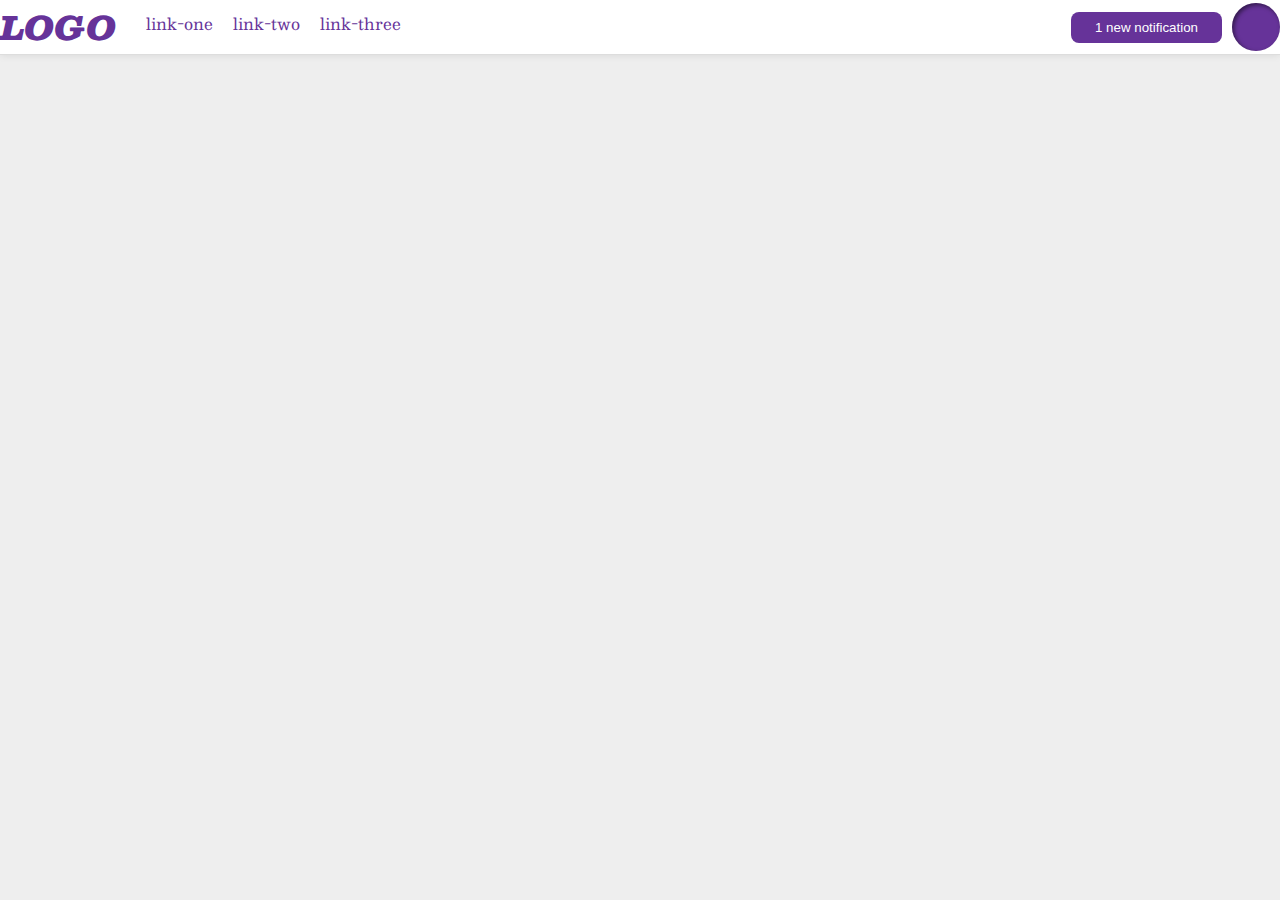
<file: foundations/flex/03-flex-header-2/index.html>
<!DOCTYPE html>
<html lang="en">
  <head>
    <meta charset="UTF-8">
    <meta http-equiv="X-UA-Compatible" content="IE=edge">
    <meta name="viewport" content="width=device-width, initial-scale=1.0">
    <title>Flex Header 2</title>
    <link rel="stylesheet" href="style.css">
  </head>
  <body>
    <div class="header">
      <div class="right">
      <div class="logo">
        LOGO
      </div>
      <ul class="links">
        <li><a href="https://google.com">link-one</a></li>
        <li><a href="https://google.com">link-two</a></li>
        <li><a href="https://google.com">link-three</a></li>
      </ul>
    </div>
      <div class="left-items">
      <button class="notifications">
        1 new notification
      </button>
      <div class="profile-image"></div>
    </div>
    </div>
  </body>
</html>
</file>
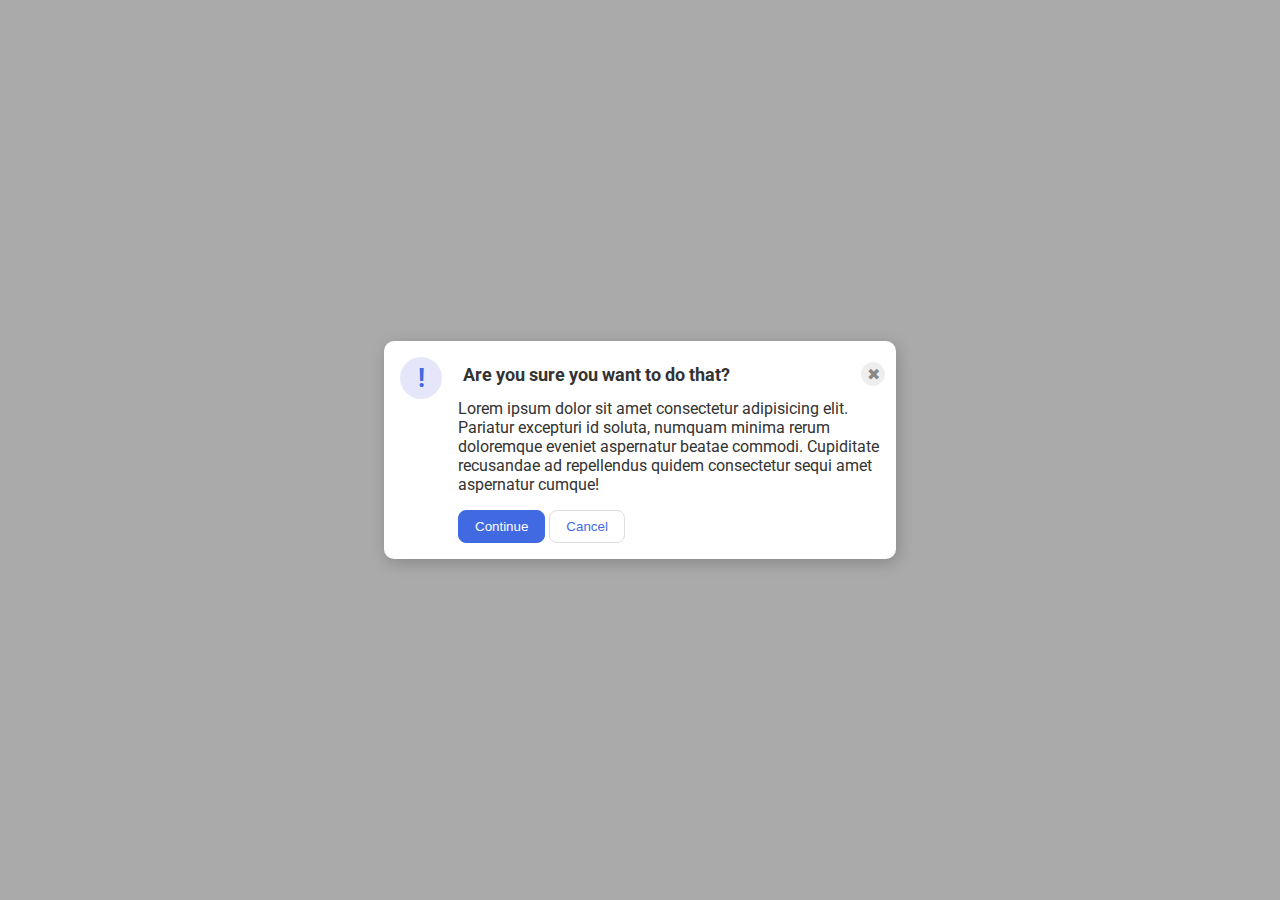
<file: foundations/flex/05-flex-modal/index.html>
<!DOCTYPE html>
<html lang="en">
  <head>
    <meta charset="UTF-8">
    <meta http-equiv="X-UA-Compatible" content="IE=edge">
    <meta name="viewport" content="width=device-width, initial-scale=1.0">
    <link rel="stylesheet" href="style.css">
    <title>Modal</title>
  </head>
  <body>
    <div class="modal">
      <div class="icon">!</div>
      
      <div class="Container">

      <div class="header">Are you sure you want to do that?
      <button class="close-button">✖</button>
    </div>
      <div class="text">Lorem ipsum dolor sit amet consectetur adipisicing elit. Pariatur excepturi id soluta, numquam minima rerum doloremque eveniet aspernatur beatae commodi. Cupiditate recusandae ad repellendus quidem consectetur sequi amet aspernatur cumque!</div>
      <button class="continue">Continue</button>
      <button class="cancel">Cancel</button>
    </div>
    </div>
  </body>
</html>
</file>
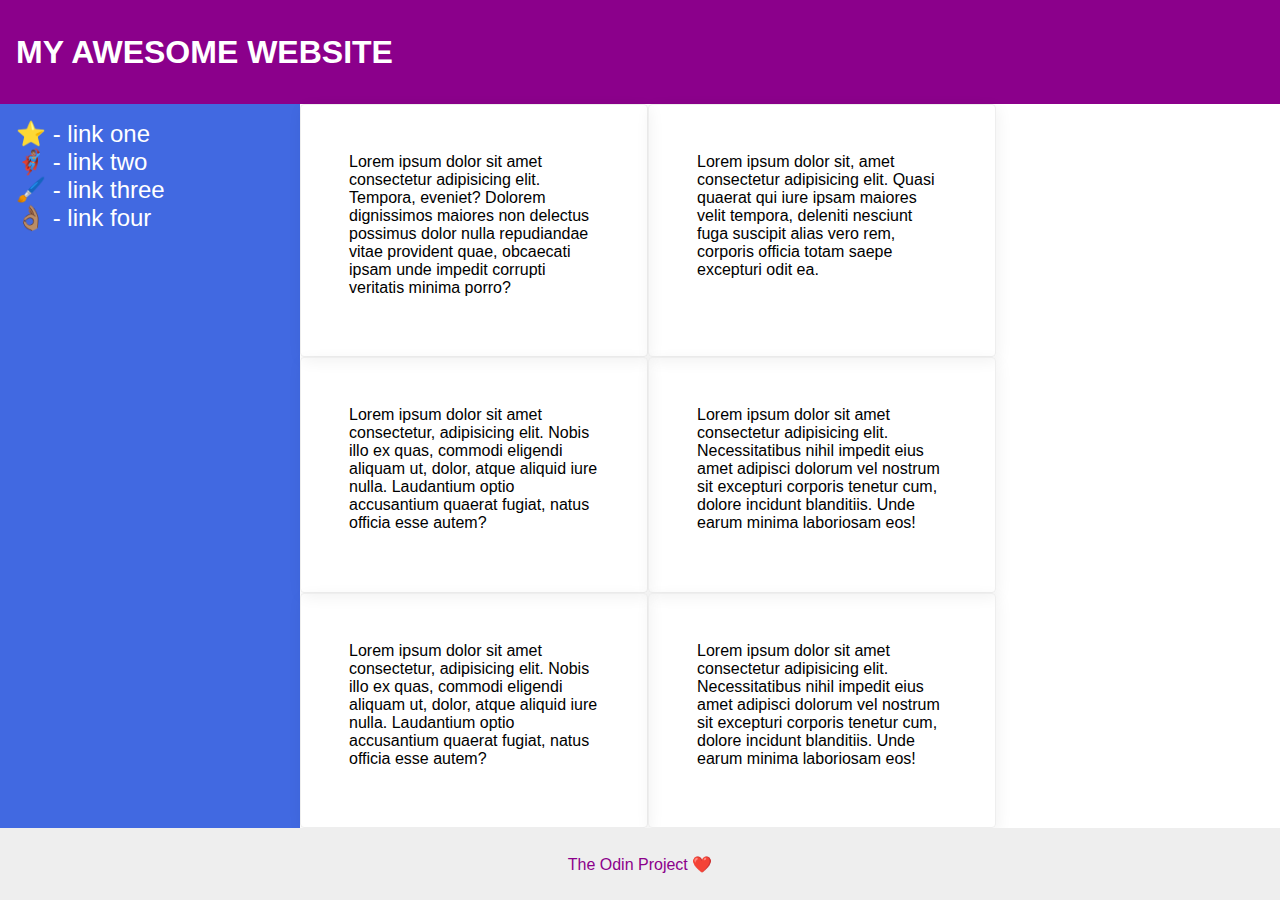
<file: foundations/flex/07-flex-layout-2/index.html>
<!DOCTYPE html>
<html lang="en">
  <head>
    <meta charset="UTF-8">
    <meta http-equiv="X-UA-Compatible" content="IE=edge">
    <meta name="viewport" content="width=device-width, initial-scale=1.0">
    <title>The Holy Grail</title>
    <link rel="stylesheet" href="style.css">
  </head>
  <body>
    <div class="header">
      MY AWESOME WEBSITE
    </div>
    <div class="extra">
    <div class="sidebar">
      <ul>
        <li><a href="#">⭐ - link one</a></li>
        <li><a href="#">🦸🏽‍♂️ - link two</a></li>
        <li><a href="#">🖌️ - link three</a></li>
        <li><a href="#">👌🏽 - link four</a></li>
      </ul>
    </div>
    <div class="container">
    <div class="card">Lorem ipsum dolor sit amet consectetur adipisicing elit. Tempora, eveniet? Dolorem dignissimos maiores non delectus possimus dolor nulla repudiandae vitae provident quae, obcaecati ipsam unde impedit corrupti veritatis minima porro?</div>
    <div class="card">Lorem ipsum dolor sit, amet consectetur adipisicing elit. Quasi quaerat qui iure ipsam maiores velit tempora, deleniti nesciunt fuga suscipit alias vero rem, corporis officia totam saepe excepturi odit ea.</div>
    <div class="card">Lorem ipsum dolor sit amet consectetur, adipisicing elit. Nobis illo ex quas, commodi eligendi aliquam ut, dolor, atque aliquid iure nulla. Laudantium optio accusantium quaerat fugiat, natus officia esse autem?</div>
    <div class="card">Lorem ipsum dolor sit amet consectetur adipisicing elit. Necessitatibus nihil impedit eius amet adipisci dolorum vel nostrum sit excepturi corporis tenetur cum, dolore incidunt blanditiis. Unde earum minima laboriosam eos!</div>
    <div class="card">Lorem ipsum dolor sit amet consectetur, adipisicing elit. Nobis illo ex quas, commodi eligendi aliquam ut, dolor, atque aliquid iure nulla. Laudantium optio accusantium quaerat fugiat, natus officia esse autem?</div>
    <div class="card">Lorem ipsum dolor sit amet consectetur adipisicing elit. Necessitatibus nihil impedit eius amet adipisci dolorum vel nostrum sit excepturi corporis tenetur cum, dolore incidunt blanditiis. Unde earum minima laboriosam eos!</div>
  </div>
</div>
    <div class="footer">
      The Odin Project ❤️
    </div>
  </body>
</html>
</file>
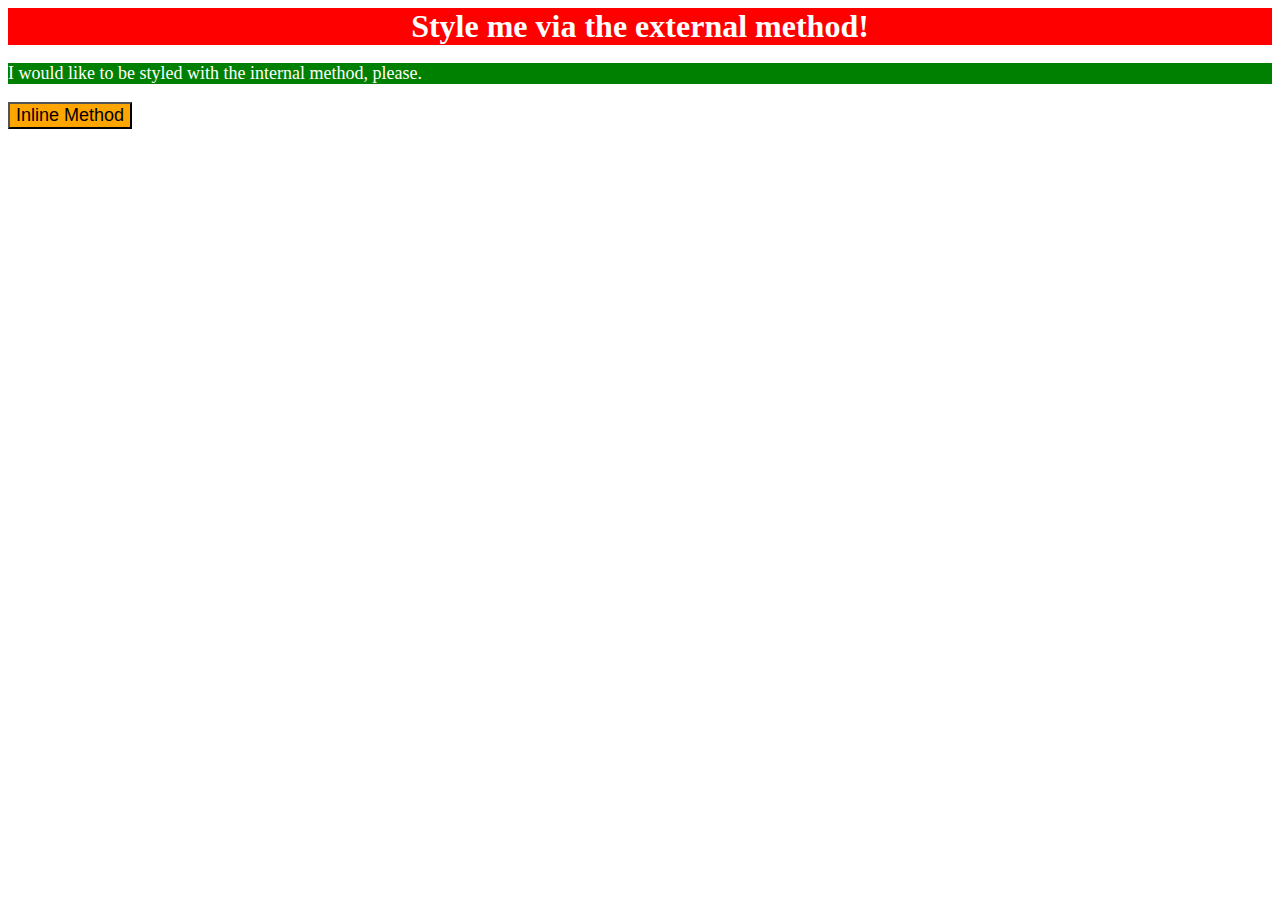
<file: foundations/intro-to-css/01-css-methods/index.html>
<!DOCTYPE html>
<html lang="en">
  <head>
    <meta charset="UTF-8">
    <meta http-equiv="X-UA-Compatible" content="IE=edge">
    <meta name="viewport" content="width=device-width, initial-scale=1.0">
    <link rel="stylesheet" href="styles.css">
    <title>Methods for Adding CSS</title>
    <style>
      p {
        background-color:green ;
        color: white;
        font-size: 18px;
      }
    </style>
  </head>
  <body>
    <div>Style me via the external method!</div>
    <p>I would like to be styled with the internal method, please.</p>
    <button style="background-color: orange; font-size: 18px;">Inline Method</button>
  </body>
</html>
</file>
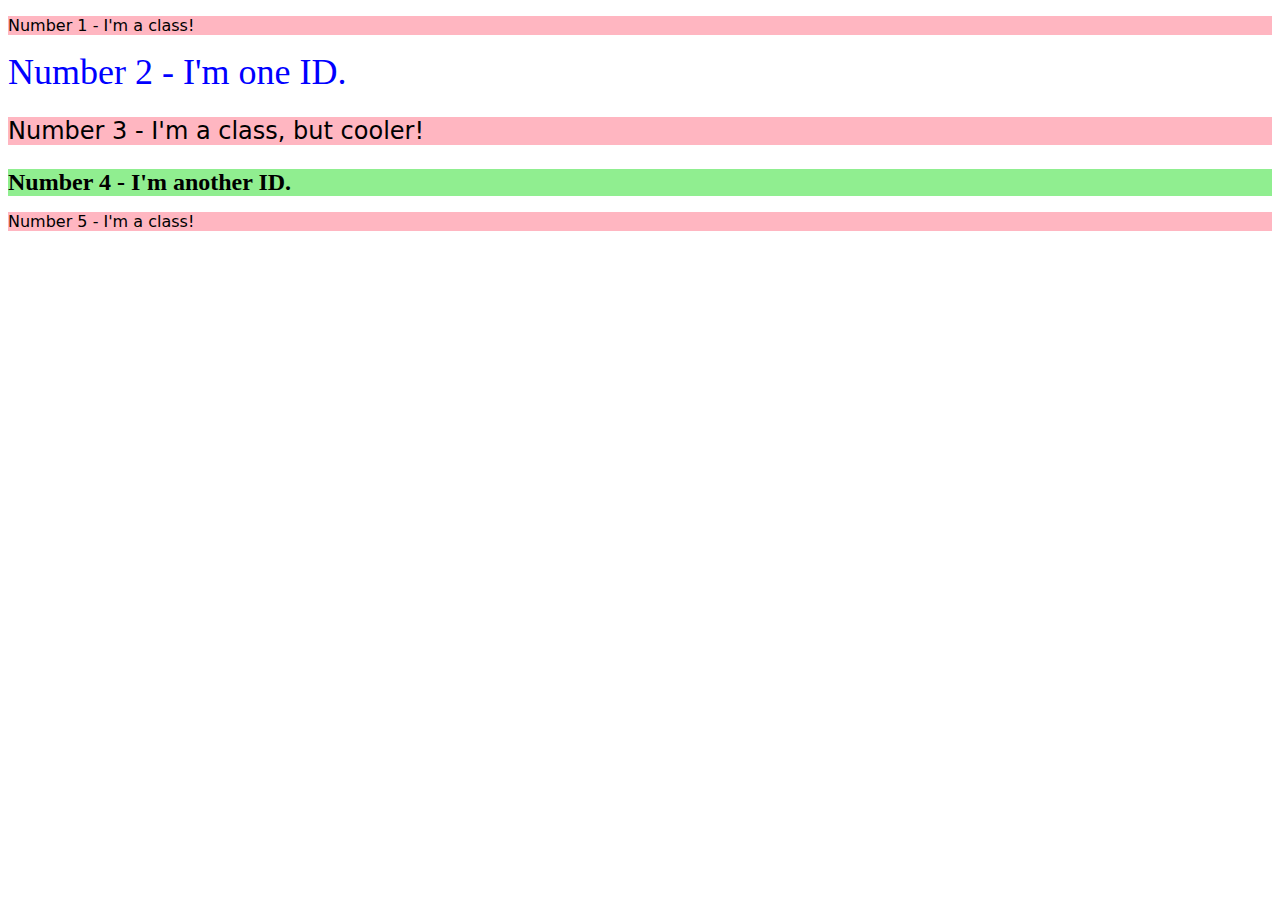
<file: foundations/intro-to-css/02-class-id-selectors/index.html>
<!DOCTYPE html>
<html lang="en">
  <head>
    <meta charset="UTF-8">
    <meta http-equiv="X-UA-Compatible" content="IE=edge">
    <meta name="viewport" content="width=device-width, initial-scale=1.0">
    <title>Class and ID Selectors</title>
    <link rel="stylesheet" href="style.css">
  </head>
  <body>
    <p class="paragraph">Number 1 - I'm a class!</p>
    <div id="one">Number 2 - I'm one ID.</div>
    <p class="paragraph three">Number 3 - I'm a class, but cooler!</p>
    <div id="four">Number 4 - I'm another ID.</div>
    <p class="paragraph">Number 5 - I'm a class!</p>
  </body>
</html>
</file>
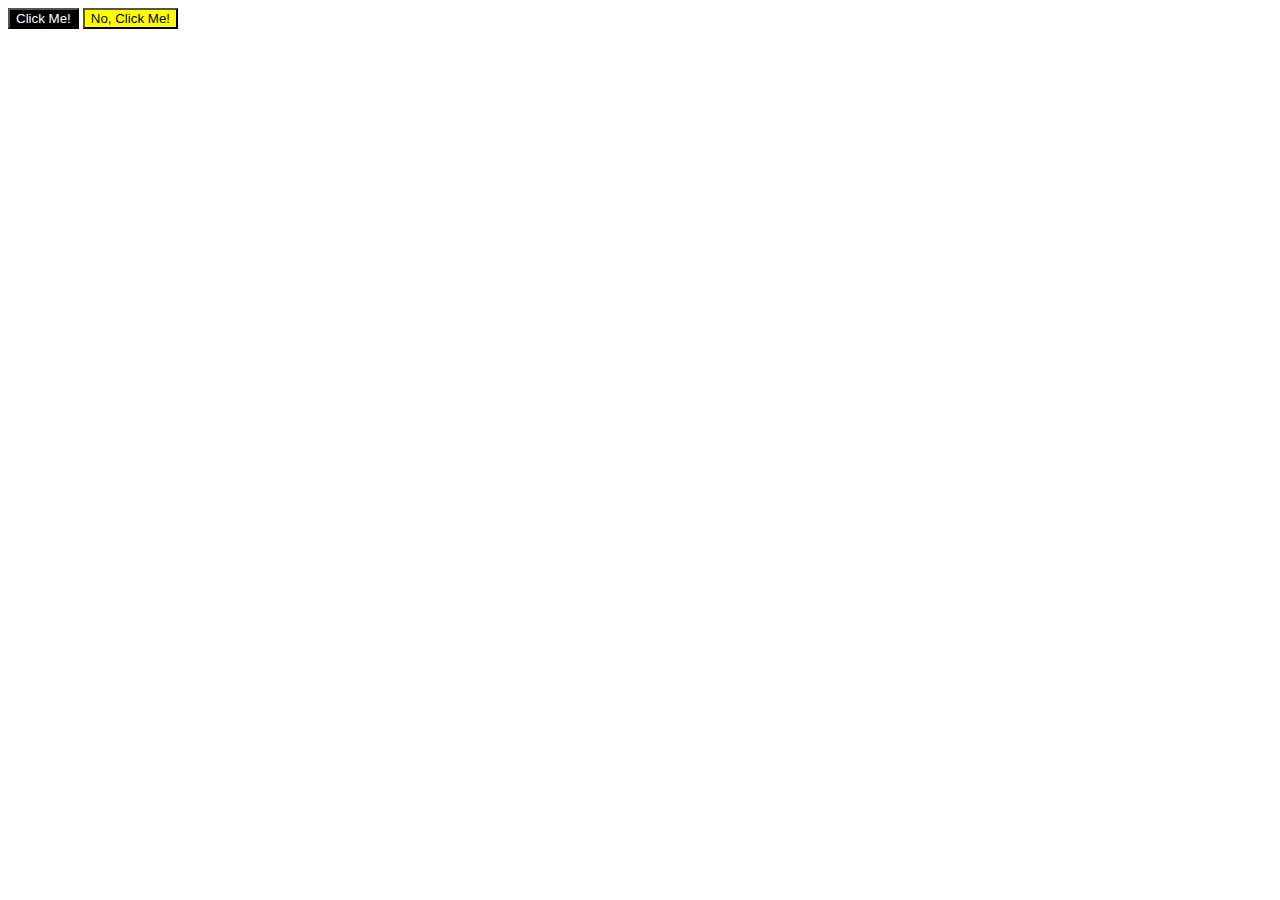
<file: foundations/intro-to-css/03-grouping-selectors/index.html>
<!DOCTYPE html>
<html lang="en">
  <head>
    <meta charset="UTF-8">
    <meta http-equiv="X-UA-Compatible" content="IE=edge">
    <meta name="viewport" content="width=device-width, initial-scale=1.0">
    <title>Grouping Selectors</title>
    <link rel="stylesheet" href="style.css">
  </head>
  <body>
    <button class="one">Click Me!</button>
    <button class="two">No, Click Me!</button>
  </body>
</html>
</file>
<file: foundations/flex/03-flex-header-2/style.css>
/* this is some magical font-importing.  
you'll learn about it later. */
@import url('https://fonts.googleapis.com/css2?family=Besley:ital,wght@0,400;1,900&display=swap');

body {
  margin: 0;
  background: #eee;
  font-family: Besley, serif;
}

.header {
  background: white;
  border-bottom: 1px solid #ddd;
  box-shadow: 0 0 8px rgba(0,0,0,.1);
  display: flex;
  align-items: center;
  justify-content: space-between;
}

.profile-image {
  background: rebeccapurple;
  box-shadow: inset 2px 2px 4px rgba(0,0,0,.5);
  border-radius: 50%;
  width: 48px;
  height: 48px;
}

.logo {
  color: rebeccapurple;
  font-size: 32px;
  font-weight: 900;
  font-style: italic;
}

.right{
  display: flex;
  justify-content: left;  
  align-items: flex-start;
  gap: 10px;
}

.left-items{
  display: flex;
  justify-content: right;  
  align-items: center;
  gap: 10px;
}

button {
  border: none;
  border-radius: 8px;
  background: rebeccapurple;
  color: white;
  padding: 8px 24px;
}

a {
  /* this removes the line under our links */
  border: 4px transparent;
  text-decoration: none;
  color: rebeccapurple;
  margin: 5px;
  padding: 5px;
}

ul {
  list-style-type: none;
  margin: 5px;
  padding: 5px;
  display: flex;
}
</file>
<file: foundations/flex/05-flex-modal/style.css>
@import url('https://fonts.googleapis.com/css2?family=Roboto:wght@400;700&display=swap');

html, body {
  height: 100%;
}

body {
  font-family: Roboto, sans-serif;
  margin: 0;
  background: #aaa;
  color: #333;
  /* I'll give you this one for free lol */
  display: flex;
  align-items: center;
  justify-content: center;
}

.modal {
  background: white;
  width: 480px;
  border-radius: 10px;
  box-shadow: 2px 4px 16px rgba(0,0,0,.2);
  display: flex;
  gap: 16px;
  padding: 16px;
}

.icon {
  color: royalblue;
  font-size: 26px;
  font-weight: 700;
  background: lavender;
  width: 42px;
  height: 42px;
  border-radius: 50%;
  display: flex;
  align-items: center;
  justify-content: center;
  flex-shrink:0;
}

.close-button {
  background: #eee;
  border-radius: 50%;
  color: #888;
  font-weight: 400;
  font-size: 16px;
  height: 24px;
  width: 24px;
  display: flex;
  align-items: center;
  justify-content: center;
  border: 1px solid #eee;
  padding: 0;
  flex-shrink:0;
}

.container {
  display:flex;
  flex-wrap:wrap;
  gap:10px;

}

.header  {
  font-size: 18px;
  display: flex;
  align-items: center;
  justify-content:space-between;
  padding: 5px;
  font-weight: bold;
  width:100%;
  margin-bottom: 8px;
}
button {
  cursor: pointer;
  padding: 8px 16px;
  border-radius: 8px;
}

button.continue {
  background: royalblue;
  border: 1px solid royalblue;
  color: white;
  margin-top: 16px;
}

button.cancel {
  background: white;
  border: 1px solid #ddd;
  color: royalblue;
}
</file>
<file: foundations/flex/07-flex-layout-2/style.css>
body {
  font-family: -apple-system, BlinkMacSystemFont, 'Segoe UI', Roboto, Oxygen, Ubuntu, Cantarell, 'Open Sans', 'Helvetica Neue', sans-serif;
  margin: 0;
  min-height: 100vh;
  display: flex;
  flex-direction: column;
}

.header {
  height: 72px;
  background: darkmagenta;
  color: white;
  font-size: 32px;
  font-weight: 900;
  display: flex;
  align-items: center;
  padding: 16px;
}

.footer {
  height: 72px;
  background: #eee;
  color: darkmagenta;
  display: flex;
  text-align: center;
  justify-content: center;
  align-items: center;
}

.sidebar {
  width: 300px;
  background: royalblue;
  box-sizing: border-box;
  padding: 16px;
  flex-shrink:0;
}

.container{
  display: flex;
  flex-wrap: wrap;
}
.card {
  border: 1px solid #eee;
  box-shadow: 2px 4px 16px rgba(0,0,0,.06);
  border-radius: 4px;
  padding: 48px;
  width: 250px;
}

.extra{
  flex: 1;
  display: flex;
  
}


ul {
  list-style-type: none;
  margin: 0;
  padding: 0;
}


a {
  text-decoration: none;
  color: white;
  font-size: 24px
}
</file>
<file: foundations/intro-to-css/01-css-methods/styles.css>
div {
    background-color: red;
    color: white;
    font-size: 32px;
    text-align: center;
    font-weight: bold;
}
</file>
<file: foundations/intro-to-css/02-class-id-selectors/style.css>
#one{
    color: blue;
    font-size: 36px;
}
.paragraph{
    background-color: lightpink;
    font-family: Verdana,DejaVu Sans,sans-serif;
}
.paragraph.three{
    font-size: 24px;
}

#four{
    background-color: lightgreen;
    font-size: 24px;
    font-weight: bold;
}
</file>
<file: foundations/intro-to-css/03-grouping-selectors/style.css>
.one
.two{
    font-size: 28px;
    font-family: Helvetica,'Times New Roman', sans-serif;
}
.one{
    background-color: black;
    color: white;
}
.two{
    background-color: yellow;
}
</file>
